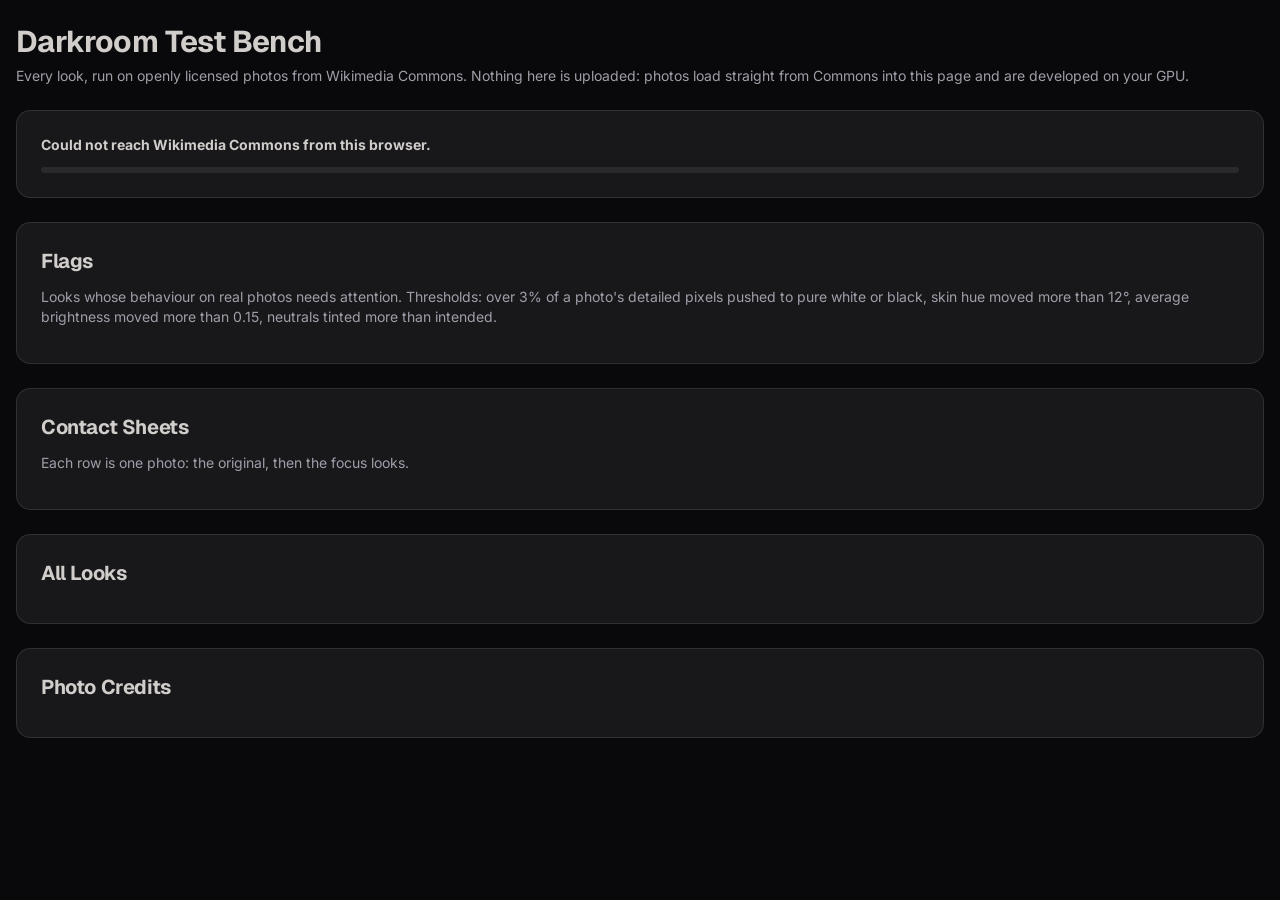
<file: lab.html>
<!doctype html>
<html lang="en">
<head>
<meta charset="utf-8">
<meta name="viewport" content="width=device-width, initial-scale=1">
<meta name="robots" content="noindex">
<title>Darkroom Test Bench</title>
<link rel="icon" href="/favicon.svg" type="image/svg+xml">
<link rel="stylesheet" href="https://fonts.googleapis.com/css2?family=Geist:wght@700&family=Inter:wght@400;500;600&display=swap">
<style>
:root{--bg:oklch(0.141 0.005 285.823);--fg:oklch(0.85 0.005 65);--card:oklch(0.21 0.006 285.885);--muted:oklch(0.705 0.015 286.067);--border:rgba(255,255,255,.1);--primary:oklch(0.488 0.243 264.376);--warn:#FBBF24;--err:#F87171;--ok:#4ADE80;color-scheme:dark}
*{box-sizing:border-box}
body{margin:0;background:var(--bg);color:var(--fg);font:14px/20px Inter,system-ui,sans-serif;padding:24px 16px 64px}
main{max-width:1280px;margin:0 auto;display:flex;flex-direction:column;gap:24px}
h1,h2{font-family:Geist,Inter,sans-serif;letter-spacing:-.02em;margin:0}
h1{font-size:30px;line-height:36px}h2{font-size:20px;line-height:28px}
p{margin:0;color:var(--muted)}
.card{background:var(--card);border:1px solid var(--border);border-radius:14.4px;padding:24px;display:flex;flex-direction:column;gap:12px}
.prog{height:6px;border-radius:9999px;background:rgba(255,255,255,.08);overflow:hidden}.prog i{display:block;height:100%;width:0;background:var(--primary);transition:width .2s}
table{width:100%;border-collapse:collapse;font-size:12px;font-variant-numeric:tabular-nums}
th,td{text-align:left;padding:6px 8px;border-bottom:1px solid var(--border);white-space:nowrap}
th{color:var(--muted);font-weight:500}
td.w{color:var(--warn)}td.e{color:var(--err)}
.scroll{overflow-x:auto}
canvas{max-width:100%;height:auto;border-radius:8.4px;display:block}
.credits{font-size:12px;line-height:18px;color:var(--muted);columns:2 320px}
.credits a{color:var(--fg)}
</style>
</head>
<body>
<main>
  <header style="display:flex;flex-direction:column;gap:6px">
    <h1>Darkroom Test Bench</h1>
    <p>Every look, run on openly licensed photos from Wikimedia Commons. Nothing here is uploaded: photos load straight from Commons into this page and are developed on your GPU.</p>
  </header>
  <section class="card"><b id="status">Starting</b><div class="prog"><i id="bar"></i></div></section>
  <section class="card"><h2>Flags</h2><p>Looks whose behaviour on real photos needs attention. Thresholds: over 3% of a photo's detailed pixels pushed to pure white or black, skin hue moved more than 12&deg;, average brightness moved more than 0.15, neutrals tinted more than intended.</p><div class="scroll" id="flags"></div></section>
  <section class="card"><h2>Contact Sheets</h2><p>Each row is one photo: the original, then the focus looks.</p><div id="sheets" style="display:flex;flex-direction:column;gap:16px"></div></section>
  <section class="card"><h2>All Looks</h2><div class="scroll" id="table"></div></section>
  <section class="card"><h2>Photo Credits</h2><div class="credits" id="credits"></div></section>
</main>
<script src="/darkroom-engine.js"></script>
<script src="/darkroom-looks.js"></script>
<script>
(async function () {
  const D = window.Darkroom, $ = (id) => document.getElementById(id);
  const qs = new URLSearchParams(location.search);
  const PER = +(qs.get('per') || 4), TW = 240;
  const API = 'https://commons.wikimedia.org/w/api.php?format=json&origin=*&';
  const status = (t, f) => { $('status').textContent = t; if (f != null) $('bar').style.width = (f * 100).toFixed(1) + '%'; };
  const SOURCES = [
    { label: 'Fujifilm X100VI', cat: 'Taken with Fujifilm X100VI', find: 'Taken with Fujifilm X100VI' },
    { label: 'Fujifilm X100V', cat: 'Taken with Fujifilm X100V', find: 'Taken with Fujifilm X100V' },
    { label: 'Fujifilm X-T5', cat: 'Taken with Fujifilm X-T5', find: 'Taken with Fujifilm X-T5' },
    { label: 'Sony a7 IV', cat: null, find: 'Taken with Sony ILCE-7M4' },
    { label: 'Sony a7 III', cat: null, find: ['ILCE-7M3', 'Sony α7 III', 'Sony A7 III'] },
    { label: 'Portraits', cat: 'Featured pictures of people', find: null },
    { label: 'Landscapes', cat: 'Featured pictures of landscapes', find: null },
    { label: 'Night', cat: null, find: ['Featured pictures of night', 'Quality images of night', 'Night photographs', 'Night photography'] }
  ];
  const FOCUS = ['fuji-provia', 'fuji-classic-chrome', 'fuji-classic-neg', 'fuji-nostalgic-neg', 'fuji-acros-ye', 'sony-fl', 'sony-in', 'kodak-portra-400', 'cinestill-800t', 'polaroid-600', 'disposable-flash'];
  const j = async (q) => (await fetch(API + q)).json();
  async function resolveCats(s) {
    if (s.cat) return ['Category:' + s.cat];
    const out = [];
    for (const f of [].concat(s.find)) {
      const r = await j('action=query&list=search&srnamespace=14&srlimit=4&srsearch=' + encodeURIComponent('intitle:"' + f + '"'));
      (r.query && r.query.search || []).forEach((h) => out.push(h.title));
    }
    return out;
  }
  async function files(cat, n) {
    const q = 'action=query&generator=categorymembers&gcmtype=file&gcmsort=timestamp&gcmdir=desc&gcmlimit=40&gcmtitle=' + encodeURIComponent(cat) +
      '&prop=imageinfo&iiprop=url|size|mime|extmetadata&iiurlwidth=1280&iiextmetadatafilter=Artist|LicenseShortName|LicenseUrl|ObjectName';
    const r = await j(q);
    const pages = Object.values((r.query && r.query.pages) || {});
    return pages.map((p) => ({ title: p.title, ii: p.imageinfo && p.imageinfo[0] }))
      .filter((x) => x.ii && x.ii.mime === 'image/jpeg' && x.ii.width >= 1600 && x.ii.thumburl)
      .slice(0, n);
  }
  const strip = (h) => { const d = document.createElement('div'); d.innerHTML = h || ''; return (d.textContent || '').trim().replace(/\s+/g, ' ').slice(0, 80); };

  // detail lost: pixels that had detail in the original and end up at pure white or black
  function lost(o, im) {
    const a = o.data, d = im.data, n = d.length / 4; let hi = 0, lo = 0;
    for (let i = 0; i < d.length; i += 4) {
      const oL = 0.2126 * a[i] + 0.7152 * a[i + 1] + 0.0722 * a[i + 2], oM = Math.max(a[i], a[i + 1], a[i + 2]);
      const L = 0.2126 * d[i] + 0.7152 * d[i + 1] + 0.0722 * d[i + 2], M = Math.max(d[i], d[i + 1], d[i + 2]);
      if (oM < 245 && M >= 254 && L > 200) hi++;
      if (oL >= 10 && L <= 3) lo++;
    }
    return { hi: hi / n, lo: lo / n };
  }
  // pixel metrics
  function metrics(img) {
    const d = img.data, n = d.length / 4; let L = 0, hi = 0, lo = 0, nN = 0, nC = 0;
    for (let i = 0; i < d.length; i += 4) {
      const r = d[i], g = d[i + 1], b = d[i + 2], l = 0.2126 * r + 0.7152 * g + 0.0722 * b; L += l;
      if (Math.max(r, g, b) >= 254 && l > 200) hi++; if (l <= 3) lo++;
    }
    return { L: L / n / 255, hi: hi / n, lo: lo / n };
  }
  function hueOf(r, g, b) { const mx = Math.max(r, g, b), mn = Math.min(r, g, b), c = mx - mn; if (!c) return [0, 0]; let h; if (mx === r) h = ((g - b) / c) % 6; else if (mx === g) h = (b - r) / c + 2; else h = (r - g) / c + 4; return [(h * 60 + 360) % 360, c / mx]; }
  function masks(img) {
    const d = img.data, skin = [], neut = [];
    for (let i = 0, p = 0; i < d.length; i += 4, p++) {
      const r = d[i], g = d[i + 1], b = d[i + 2], mx = Math.max(r, g, b), mn = Math.min(r, g, b);
      if (r > 95 && g > 40 && b > 20 && mx - mn > 15 && Math.abs(r - g) > 15 && r > g && r > b && r < 250) skin.push(p);
      else if (mx - mn < 8 && mx > 40 && mx < 230) neut.push(p);
    }
    return { skin, neut };
  }
  function regionStats(img, idx) {
    if (idx.length < 150) return null;
    const d = img.data; let sx = 0, sy = 0, ss = 0, ch = 0;
    for (const p of idx) { const i = p * 4, r = d[i], g = d[i + 1], b = d[i + 2]; const [h, s] = hueOf(r, g, b); sx += Math.cos(h * Math.PI / 180) * s; sy += Math.sin(h * Math.PI / 180) * s; ss += s; ch += Math.max(r, g, b) - Math.min(r, g, b); }
    return { hue: (Math.atan2(sy, sx) * 180 / Math.PI + 360) % 360, sat: ss / idx.length, chroma: ch / idx.length };
  }
  const dh = (a, b) => { let x = b - a; while (x > 180) x -= 360; while (x < -180) x += 360; return x; };

  // collect photos
  status('Finding photos on Wikimedia Commons', 0);
  const photos = [];
  for (const s of SOURCES) {
    try {
      for (const cat of await resolveCats(s)) {
        const got = await files(cat, PER);
        if (got.length >= 2) { got.forEach((f) => photos.push(Object.assign(f, { group: s.label, cat }))); break; }
      }
    } catch (e) { console.warn(s.label, e); }
  }
  if (!photos.length) { status('Could not reach Wikimedia Commons from this browser.', 0); return; }
  $('credits').innerHTML = photos.map((p, i) => { const m = p.ii.extmetadata || {}; return '<div>' + (i + 1) + '. <a href="' + p.ii.descriptionurl + '" target="_blank" rel="noopener">' + strip((m.ObjectName || {}).value || p.title.replace(/^File:/, '')) + '</a> by ' + strip((m.Artist || {}).value || 'unknown') + ', <a href="' + ((m.LicenseUrl || {}).value || p.ii.descriptionurl) + '" target="_blank" rel="noopener">' + strip((m.LicenseShortName || {}).value || 'see file page') + '</a> (' + p.group + ')</div>'; }).join('');

  const R = D.createRenderer();
  const looks = D.LOOKS;
  const agg = {}; looks.forEach((l) => { agg[l.id] = { dL: [], hi: 0, lo: 0, skin: [], sat: [], neut: [], n: 0 }; });
  const results = { photos: photos.length, perPhoto: [] };
  for (let pi = 0; pi < photos.length; pi++) {
    const p = photos[pi];
    status('Developing photo ' + (pi + 1) + ' of ' + photos.length + ' (' + p.group + ')', pi / photos.length);
    let bmp;
    try { const blob = await (await fetch(p.ii.thumburl)).blob(); bmp = await createImageBitmap(blob); } catch (e) { console.warn('load', p.title, e); continue; }
    R.setSource(bmp);
    const A = bmp.width / bmp.height, w = A >= 1 ? 256 : Math.round(256 * A), h = A >= 1 ? Math.round(256 / A) : 256;
    const base = D.newEdit(); base.seed = 0.37;
    const o = R.renderPixels(base, w, h, { bypass: true }), om = metrics(o), mk = masks(o), oSkin = regionStats(o, mk.skin), oNeut = regionStats(o, mk.neut);
    const row = { title: p.title, group: p.group, skinPx: mk.skin.length };
    for (const l of looks) {
      const e = D.newEdit(); e.seed = 0.37; e.look = l.id; for (const k in l.fx) e.p[k] = l.fx[k];
      const im = R.renderPixels(e, w, h, {}), m = metrics(im), a = agg[l.id], x = lost(o, im);
      a.n++; a.dL.push(m.L - om.L); a.hi = Math.max(a.hi, x.hi); a.lo = Math.max(a.lo, x.lo);
      if (oSkin && !(l.p && l.p.mono)) { const s = regionStats(im, mk.skin); if (s) { a.skin.push(dh(oSkin.hue, s.hue)); a.sat.push(s.sat / Math.max(0.01, oSkin.sat)); } }
      if (oNeut) { const s = regionStats(im, mk.neut); if (s) a.neut.push(s.chroma - oNeut.chroma); }
    }
    // contact sheet row
    const tw = TW, th = Math.round(tw / A), cv = document.createElement('canvas');
    const cols = FOCUS.length + 1; cv.width = cols * (tw + 6); cv.height = th + 22;
    const cx = cv.getContext('2d'); cx.fillStyle = '#18181b'; cx.fillRect(0, 0, cv.width, cv.height); cx.font = '12px Inter, sans-serif';
    ['original'].concat(FOCUS).forEach((id, k) => {
      const e = D.newEdit(); e.seed = 0.37; let img;
      if (id === 'original') img = R.renderPixels(e, tw, th, { bypass: true });
      else { const l = D.lookById(id); e.look = id; for (const q in l.fx) e.p[q] = l.fx[q]; img = R.renderPixels(e, tw, th, {}); }
      cx.putImageData(img, k * (tw + 6), 0); cx.fillStyle = '#d4d4d8'; cx.fillText(id === 'original' ? (pi + 1) + '. ' + p.group : D.lookById(id).name, k * (tw + 6) + 2, th + 15);
    });
    const wrap = document.createElement('div'); wrap.className = 'scroll'; wrap.appendChild(cv); $('sheets').appendChild(wrap);
    results.perPhoto.push(row);
    if (bmp.close) bmp.close();
    await new Promise((r) => setTimeout(r, 0));
  }
  // aggregate
  const mean = (a) => (a.length ? a.reduce((s, x) => s + x, 0) / a.length : null);
  const absmax = (a) => (a.length ? a.reduce((m, x) => (Math.abs(x) > Math.abs(m) ? x : m), 0) : null);
  const rows = looks.map((l) => {
    const a = agg[l.id];
    const r = { id: l.id, name: l.name, cat: l.cat, dL: mean(a.dL), dLmax: absmax(a.dL), hi: a.hi, lo: a.lo, skin: mean(a.skin), skinMax: absmax(a.skin), sat: mean(a.sat), neut: mean(a.neut) };
    r.flags = [];
    if (r.hi > 0.03) r.flags.push('highlight clipping +' + (r.hi * 100).toFixed(1) + '%');
    if (r.lo > 0.03) r.flags.push('shadow crushing +' + (r.lo * 100).toFixed(1) + '%');
    const tinted = r.neut != null && r.neut > 15;
    if (r.skin != null && !tinted && Math.abs(r.skin) > 12) r.flags.push('skin hue ' + (r.skin > 0 ? '+' : '') + r.skin.toFixed(0) + '°');
    if (r.sat != null && !tinted && (r.sat > 1.45 || r.sat < 0.45) && !l.p.mono) r.flags.push('skin saturation ×' + r.sat.toFixed(2));
    if (Math.abs(r.dLmax) > 0.15) r.flags.push('brightness ' + (r.dLmax > 0 ? '+' : '') + r.dLmax.toFixed(2) + ' on one photo');
    return r;
  });
  results.looks = rows;
  const f2 = (x, d) => (x == null ? '—' : (x > 0 ? '+' : '') + x.toFixed(d));
  const tr = (r) => '<tr><td>' + r.name + '</td><td>' + r.cat + '</td><td>' + f2(r.dL, 3) + '</td><td class="' + (r.hi > 0.03 ? 'e' : '') + '">' + (r.hi * 100).toFixed(1) + '%</td><td class="' + (r.lo > 0.03 ? 'e' : '') + '">' + (r.lo * 100).toFixed(1) + '%</td><td class="' + (r.skin != null && Math.abs(r.skin) > 12 ? 'w' : '') + '">' + f2(r.skin, 1) + '</td><td>' + (r.sat == null ? '—' : '×' + r.sat.toFixed(2)) + '</td><td>' + f2(r.neut, 1) + '</td><td class="w">' + r.flags.join('; ') + '</td></tr>';
  const thead = '<tr><th>Look</th><th>Group</th><th>Avg Δ brightness</th><th>Highlight detail lost</th><th>Shadow detail lost</th><th>Skin Δ hue</th><th>Skin sat</th><th>Neutral Δ chroma</th><th>Flags</th></tr>';
  const flagged = rows.filter((r) => r.flags.length);
  $('flags').innerHTML = flagged.length ? '<table>' + thead + flagged.map(tr).join('') + '</table>' : '<p>No look crossed a threshold.</p>';
  $('table').innerHTML = '<table>' + thead + rows.map(tr).join('') + '</table>';
  window.__bench = results;
  status('Done: ' + looks.length + ' looks on ' + results.perPhoto.length + ' photos, ' + flagged.length + ' flagged', 1);
})();
</script>
</body>
</html>
</file>
